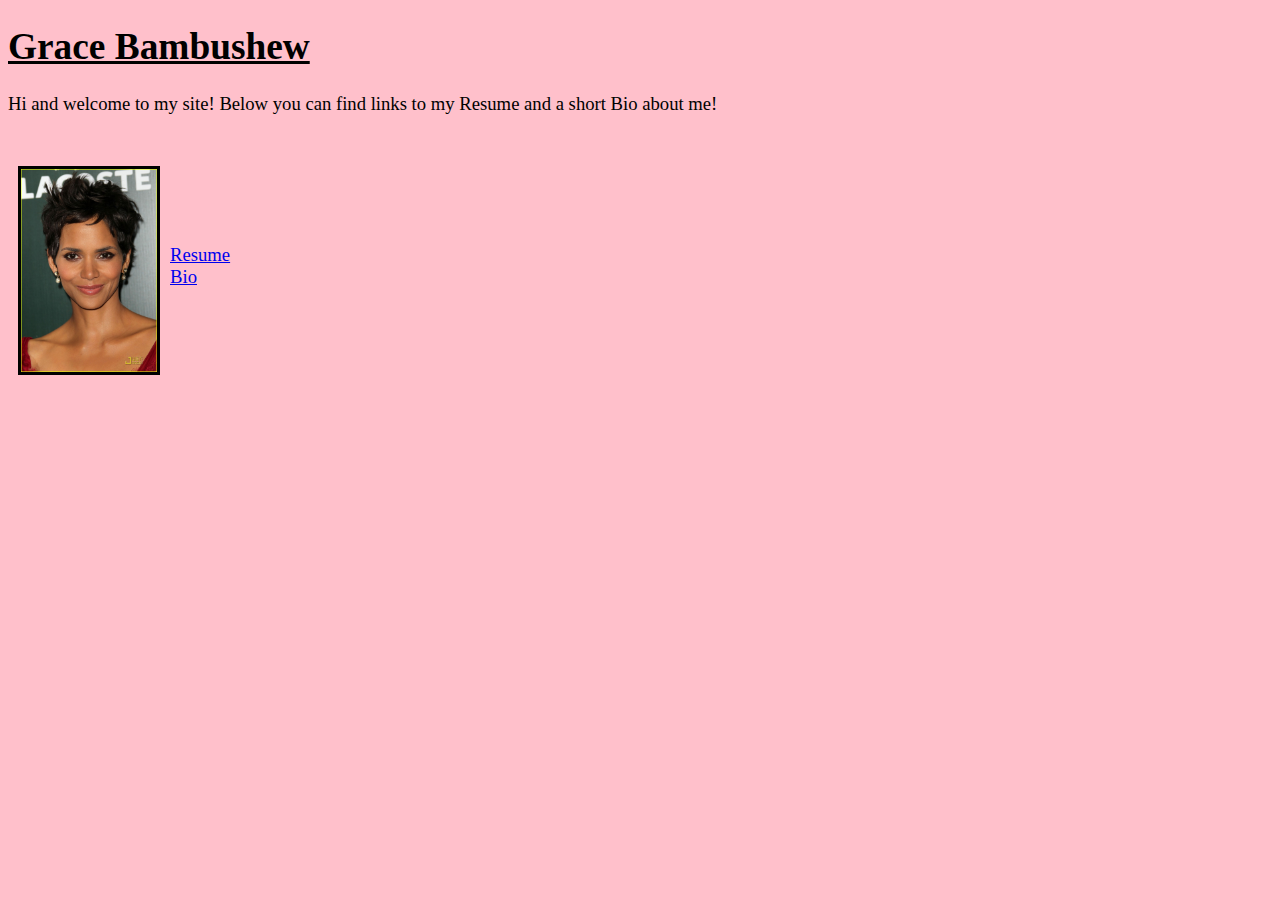
<file: index.html>
<!DOCTYPE html>
<html>
<head>
<title>Grace's Homepage</title>
<link rel="stylesheet" href="bio-index.css"/>
</head>


<body class="index-body">
<h1>Grace Bambushew</h1>
<p>Hi and welcome to my site! Below you can find links to my Resume and a short Bio about me!
<br/><br/>
</p>
<img src="Images/halle-berry.jpg" width="136" height="203" alt="Halle Berry" class="floatLeft"/>
<br/><br/><br/><br/>
<a href="resume.html">Resume</a>
<br/>
<a href="bio.html">Bio</a>
</body>
</html>
</file>
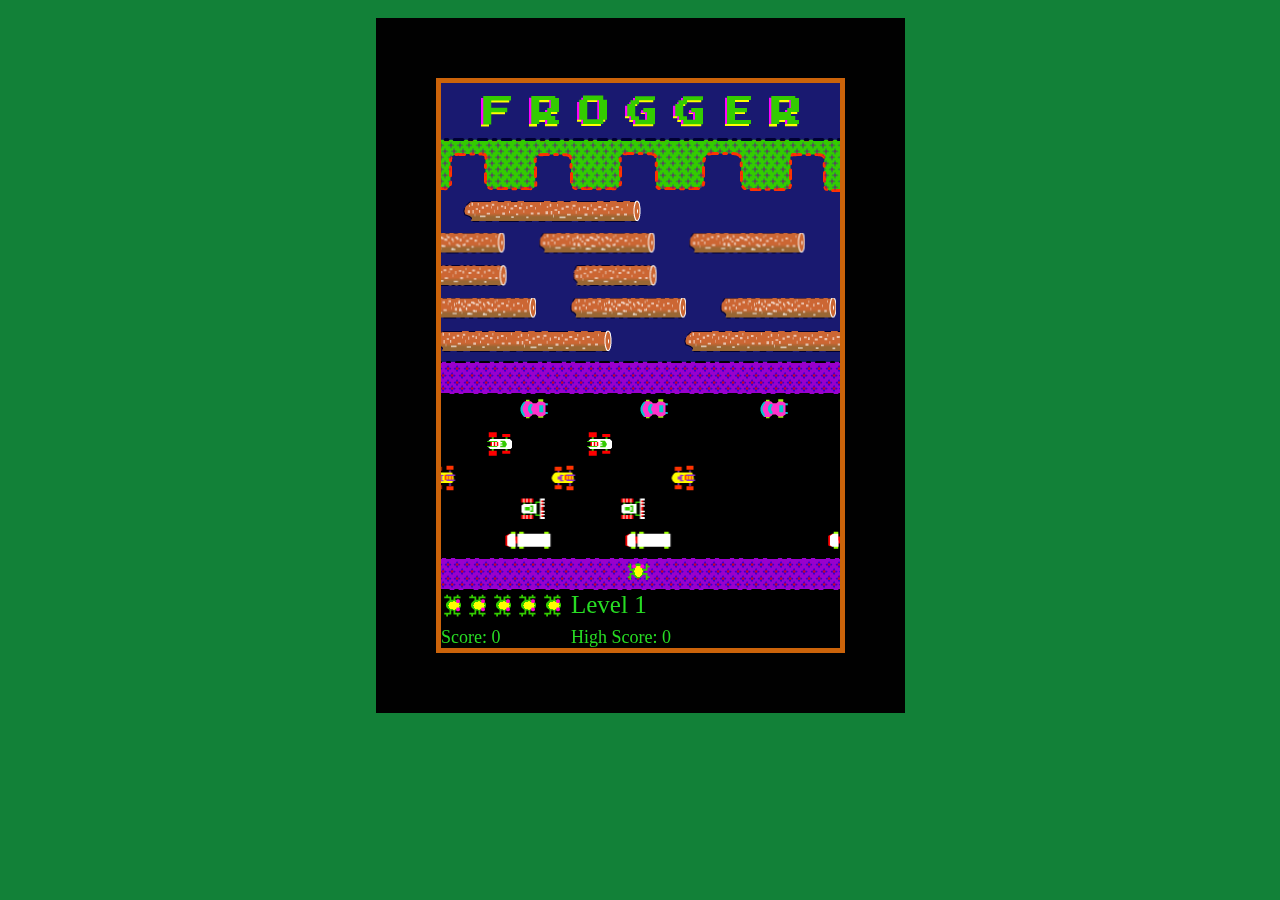
<file: frogger/index.html>
<!DOCTYPE html>
<html>
<head>
<meta http-equiv="Content-Type" content="text/html; charset=ISO-8859-1">
<title>Frogger</title>
<link rel="stylesheet" href="style.css">
<script src="game.js"></script>
</head>
<body onload="start_game()">
<div id="game_div">
<canvas id="game" height="565" width="399"></canvas>
<audio id="mysound" src="assets/boing.wav"></audio>
<audio id="deadsound" src="assets/short_chicken.mp3"></audio>
</div>
</body>
</html>
</file>
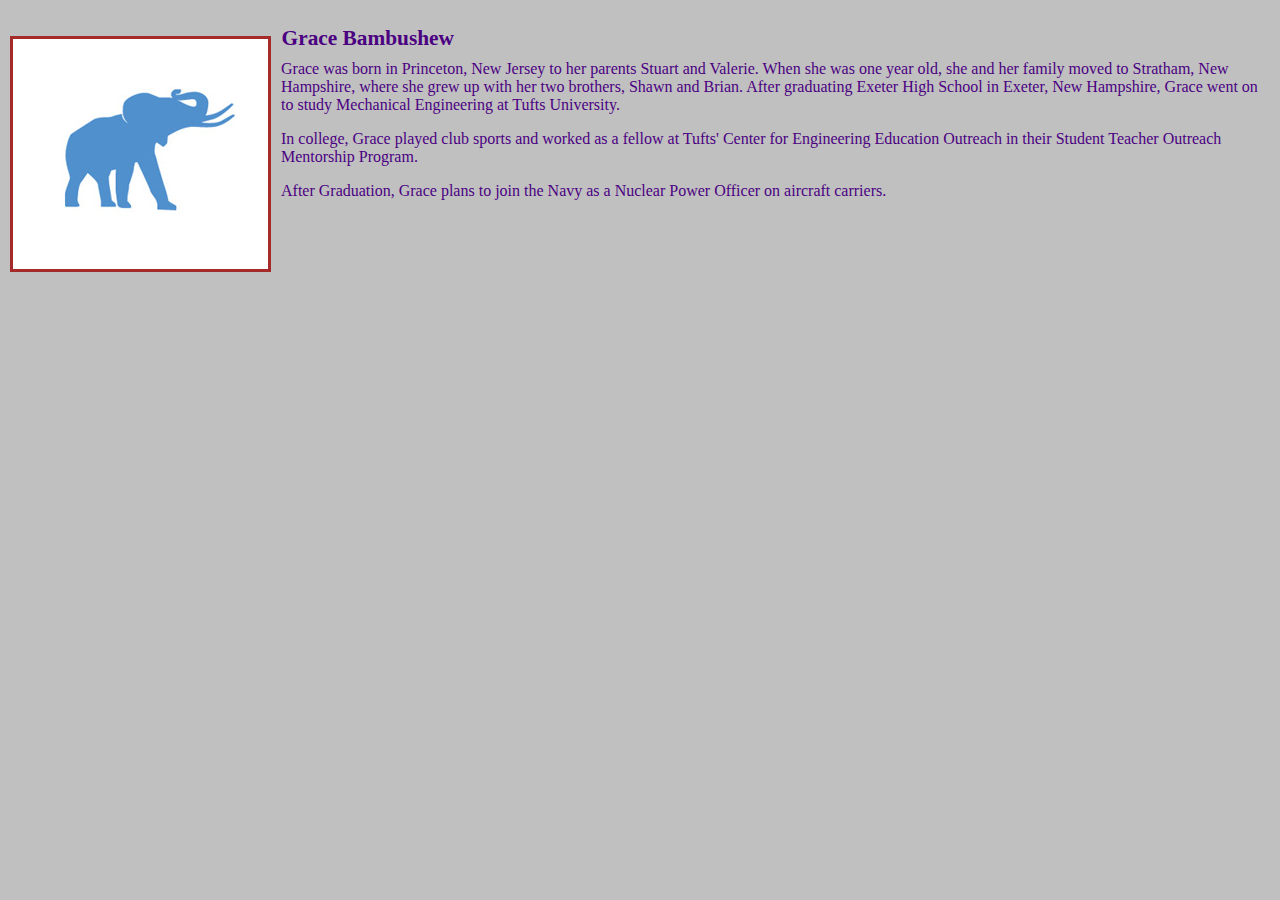
<file: bio.html>
<!DOCTYPE html>

<html>
<head>
<link rel="stylesheet" href="bio-index.css"/>
<title>Bio</title>
</head>

<body class="bio-body">
<h2>Grace Bambushew</h2>
<br/>
<img src="Images/jumbo.jpg" alt="Jumbo" class="jumbo"/>
<br/>
<p>Grace was born in Princeton, New Jersey to her parents Stuart and Valerie.
When she was one year old, she and her family moved to Stratham, New Hampshire, where she
grew up with her two brothers, Shawn and Brian. 
After graduating Exeter High School in Exeter, New Hampshire, Grace went on to 
study Mechanical Engineering at Tufts University. </p>
<p>In college, Grace played club sports and worked as a fellow at Tufts' Center for Engineering
Education Outreach in their Student Teacher Outreach Mentorship Program.</p>
<p>After Graduation, Grace plans to join the Navy as a Nuclear Power Officer on aircraft carriers.
</p>
</body>
</html>
</file>
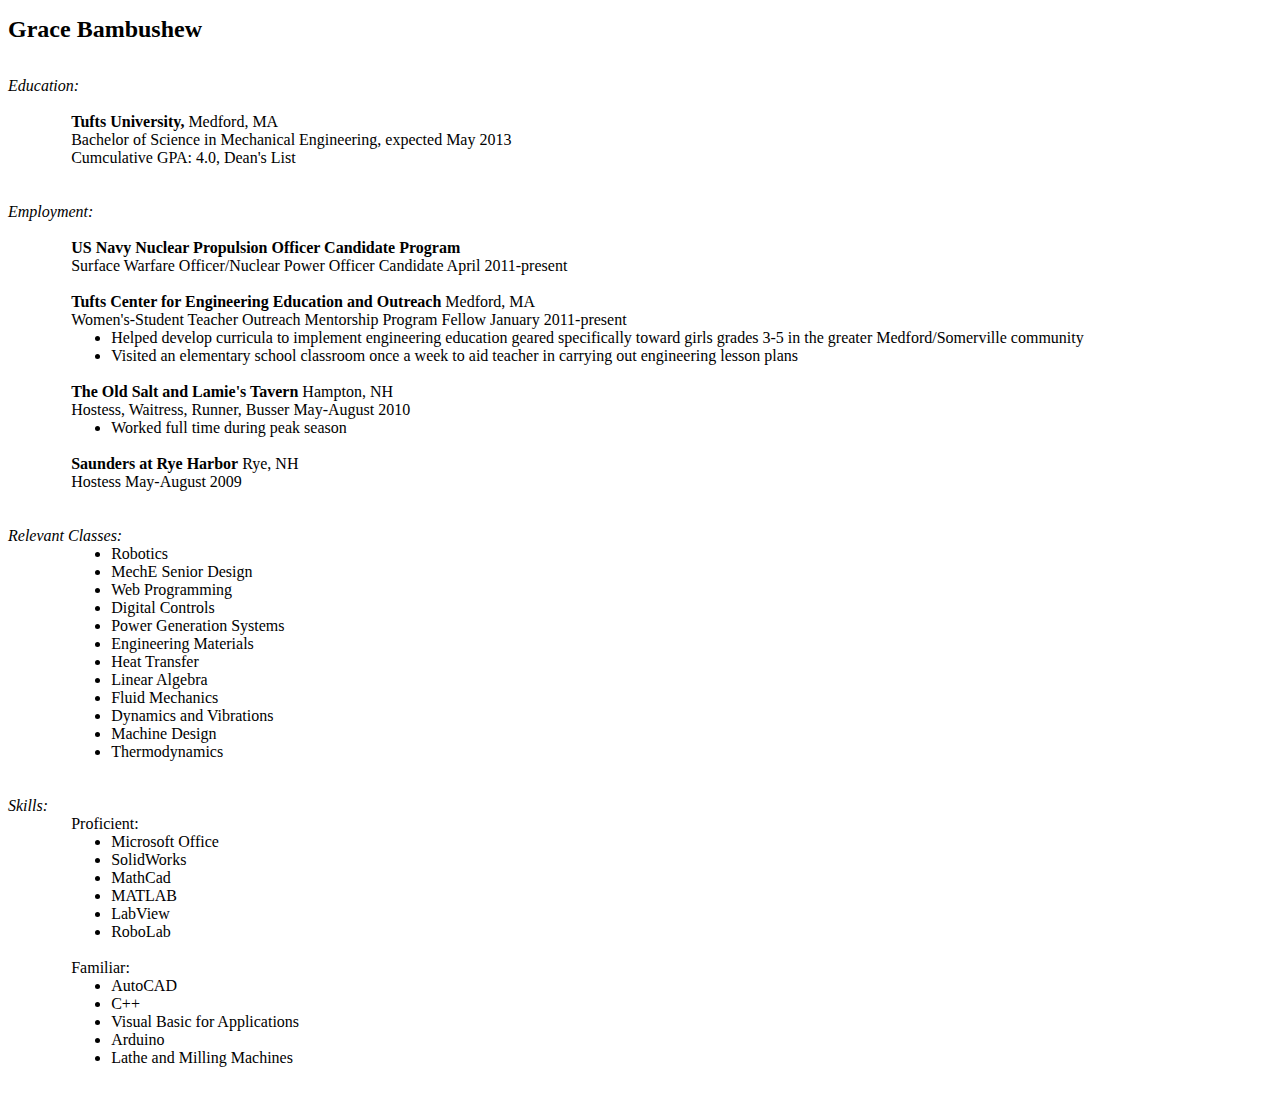
<file: resume.html>
<!DOCTYPE html>
<html>
<head>
	<link href="resumeweb.css" rel="stylesheet" />
	<title>resume</title>
</head>

<body>
<h1>Grace Bambushew</h1>
<br/>
<span class="sectionhead">Education:</span>
<div class="education">
<br/>
<span class="university">Tufts University,</span> 
<span class="location">Medford, MA</span>
<br/>
<span class="degree">Bachelor of Science in Mechanical Engineering, expected May 2013
<br/>
	Cumculative GPA: 4.0, Dean's List</span>
</div>
<br/>
<br/>

<span class="sectionhead">Employment:</span>
<div class="work">
<br/>
<span class="title">
US Navy Nuclear Propulsion Officer Candidate Program
</span>
<br/>
Surface Warfare Officer/Nuclear Power Officer Candidate
<span class="date/place">April 2011-present</span>
<br/><br/>
<span class="title">
Tufts Center for Engineering Education and Outreach
</span>
<span class="date/place">Medford, MA</span>
<br/>
<span class="description">
Women's-Student Teacher Outreach Mentorship Program Fellow
</span>
<span class="date">January 2011-present</span>
<ul>
	<li>Helped develop curricula to implement engineering education geared specifically toward girls
	grades 3-5 in the greater Medford/Somerville community</li>
	<li>Visited an elementary school classroom once a week to aid teacher in carrying out engineering lesson plans</li>
</ul>
<br/>
<span class="title">The Old Salt and Lamie's Tavern</span>
<span class="date/place">Hampton, NH</span>
<br/>
<span class="description">Hostess, Waitress, Runner, Busser</span>
<span class="date/place">May-August 2010</span>
<br/>
<ul>
	<li>Worked full time during peak season</li>
</ul>
<br/>
<span class="title">Saunders at Rye Harbor</span>
<span class="date/place">Rye, NH</span>
<br/>
<span class="description">Hostess</span>
<span class="date/place">May-August 2009</span>
</div>

<br/>
<br/>

<span class="sectionhead">Relevant Classes:</span>
<div class="classes">
<ul><li>Robotics</li>
<li>MechE Senior Design</li>
<li>Web Programming</li>
<li>Digital Controls</li>
<li>Power Generation Systems</li>
<li>Engineering Materials</li>
<li>Heat Transfer</li>
<li>Linear Algebra</li>
<li>Fluid Mechanics</li>
<li>Dynamics and Vibrations</li>
<li>Machine Design</li>
<li>Thermodynamics</li>
</ul>
</div>

<br/><br/>

<span class="sectionhead">Skills:</span>

<div class="skillz">
<span class="listhead">Proficient:</span>
<ul><li>Microsoft Office</li>
<li>SolidWorks</li>
<li>MathCad</li>
<li>MATLAB</li>
<li>LabView</li>
<li>RoboLab</li>
</ul>
</div>
<br/>

<div class="skillz">
<span class="listhead">Familiar:</span>
<ul><li>AutoCAD</li>
<li>C++</li>
<li>Visual Basic for Applications</li>
<li>Arduino</li>
<li>Lathe and Milling Machines</li>
</ul>
</div>
<br/>
<br/>
</body>

</html>
</file>
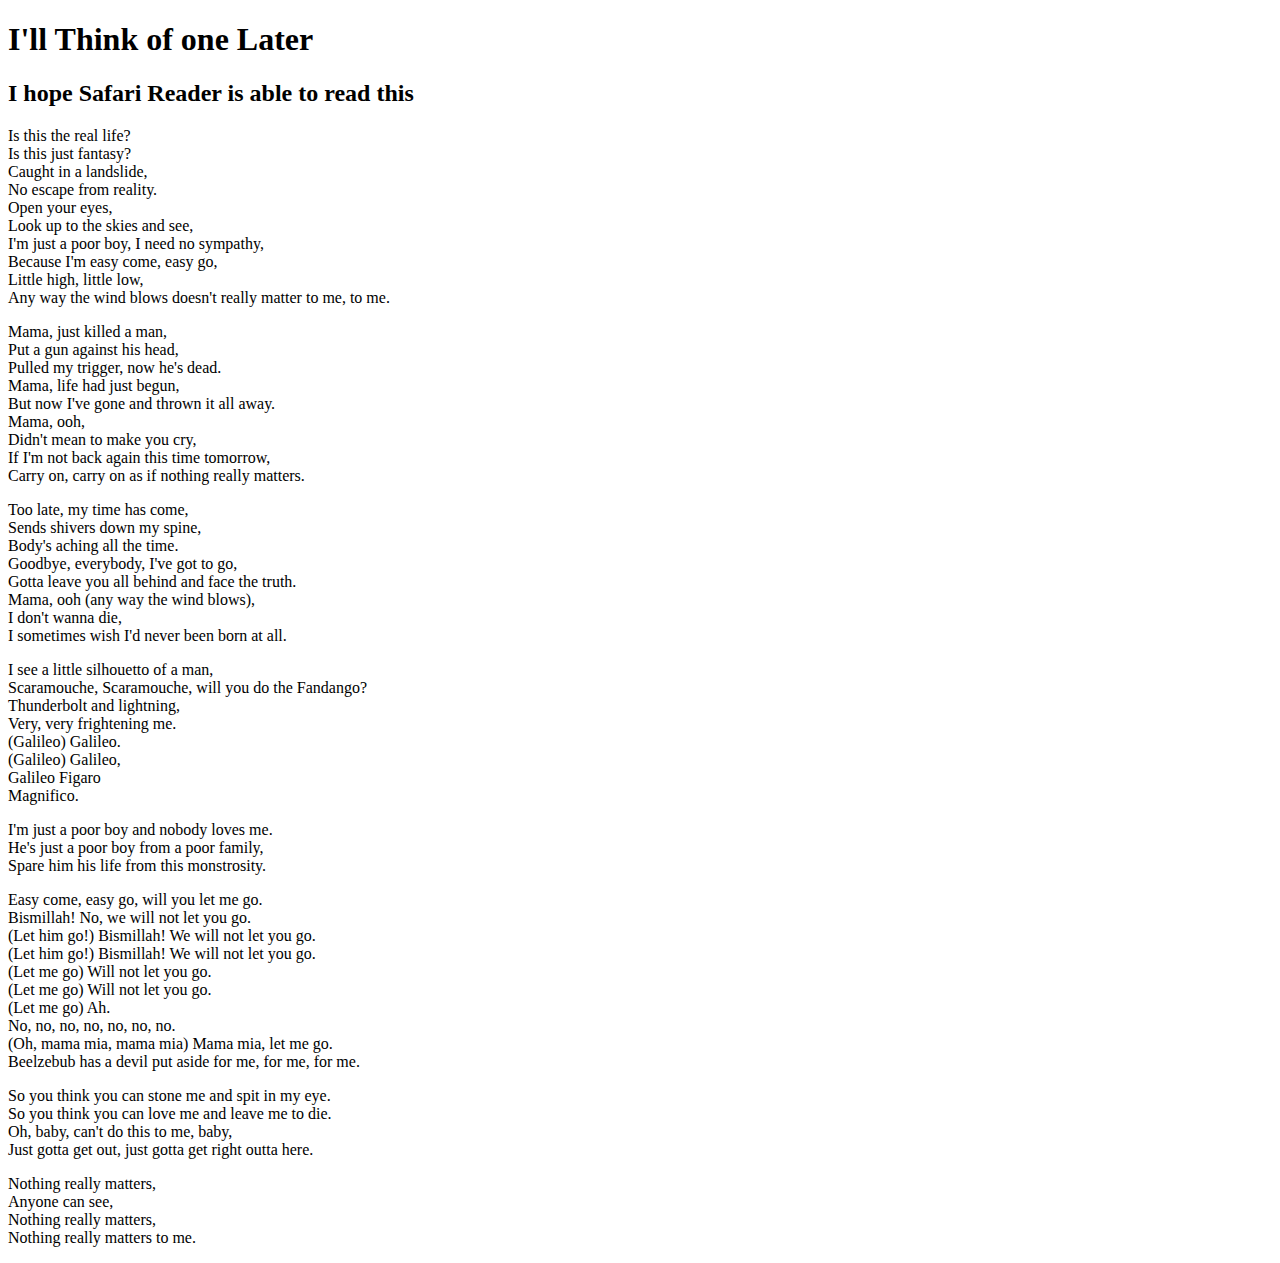
<file: safari/graces_first_website.html>
<!DOCTYPE html>
<html>

<head>
	<title>Building a Website</title>
</head>

<body>
	<header>
		<h1>I'll Think of one Later</h1>
	</header>
<article><h2>I hope Safari Reader is able to read this</h2>
<p>
Is this the real life?<br/>
Is this just fantasy?<br/>
Caught in a landslide,<br/>
No escape from reality.<br/>
Open your eyes,<br/>
Look up to the skies and see,<br/>
I'm just a poor boy, I need no sympathy,<br/>
Because I'm easy come, easy go,<br/>
Little high, little low,<br/>
Any way the wind blows doesn't really matter to me, to me.<br/>
</p>

<p>
Mama, just killed a man,<br/>
Put a gun against his head,<br/>
Pulled my trigger, now he's dead.<br/>
Mama, life had just begun,<br/>
But now I've gone and thrown it all away.<br/>
Mama, ooh,<br/>
Didn't mean to make you cry,<br/>
If I'm not back again this time tomorrow,<br/>
Carry on, carry on as if nothing really matters.<br/>
</p>
<p>
Too late, my time has come,<br/>
Sends shivers down my spine,<br/>
Body's aching all the time.<br/>
Goodbye, everybody, I've got to go,<br/>
Gotta leave you all behind and face the truth.<br/>
Mama, ooh (any way the wind blows),<br/>
I don't wanna die,<br/>
I sometimes wish I'd never been born at all.<br/>
</p>
<p>
I see a little silhouetto of a man,<br/>
Scaramouche, Scaramouche, will you do the Fandango?<br/>
Thunderbolt and lightning,<br/>
Very, very frightening me.<br/>
(Galileo) Galileo.<br/>
(Galileo) Galileo,<br/>
Galileo Figaro<br/>
Magnifico.<br/>
</p>
<p>
I'm just a poor boy and nobody loves me.<br/>
He's just a poor boy from a poor family,<br/>
Spare him his life from this monstrosity.<br/>
</p>

<p>
Easy come, easy go, will you let me go.<br/>
Bismillah! No, we will not let you go.<br/>
(Let him go!) Bismillah! We will not let you go.<br/>
(Let him go!) Bismillah! We will not let you go.<br/>
(Let me go) Will not let you go.<br/>
(Let me go) Will not let you go.<br/>
(Let me go) Ah.<br/>
No, no, no, no, no, no, no.<br/>
(Oh, mama mia, mama mia) Mama mia, let me go.<br/>
Beelzebub has a devil put aside for me, for me, for me.<br/>
</p>

<p>
So you think you can stone me and spit in my eye.<br/>
So you think you can love me and leave me to die.<br/>
Oh, baby, can't do this to me, baby,<br/>
Just gotta get out, just gotta get right outta here.<br/>
</p>

<p>
Nothing really matters,<br/>
Anyone can see,<br/>
Nothing really matters,<br/>
Nothing really matters to me.<br/>
</p>


</article>

</body>

</html>
</file>
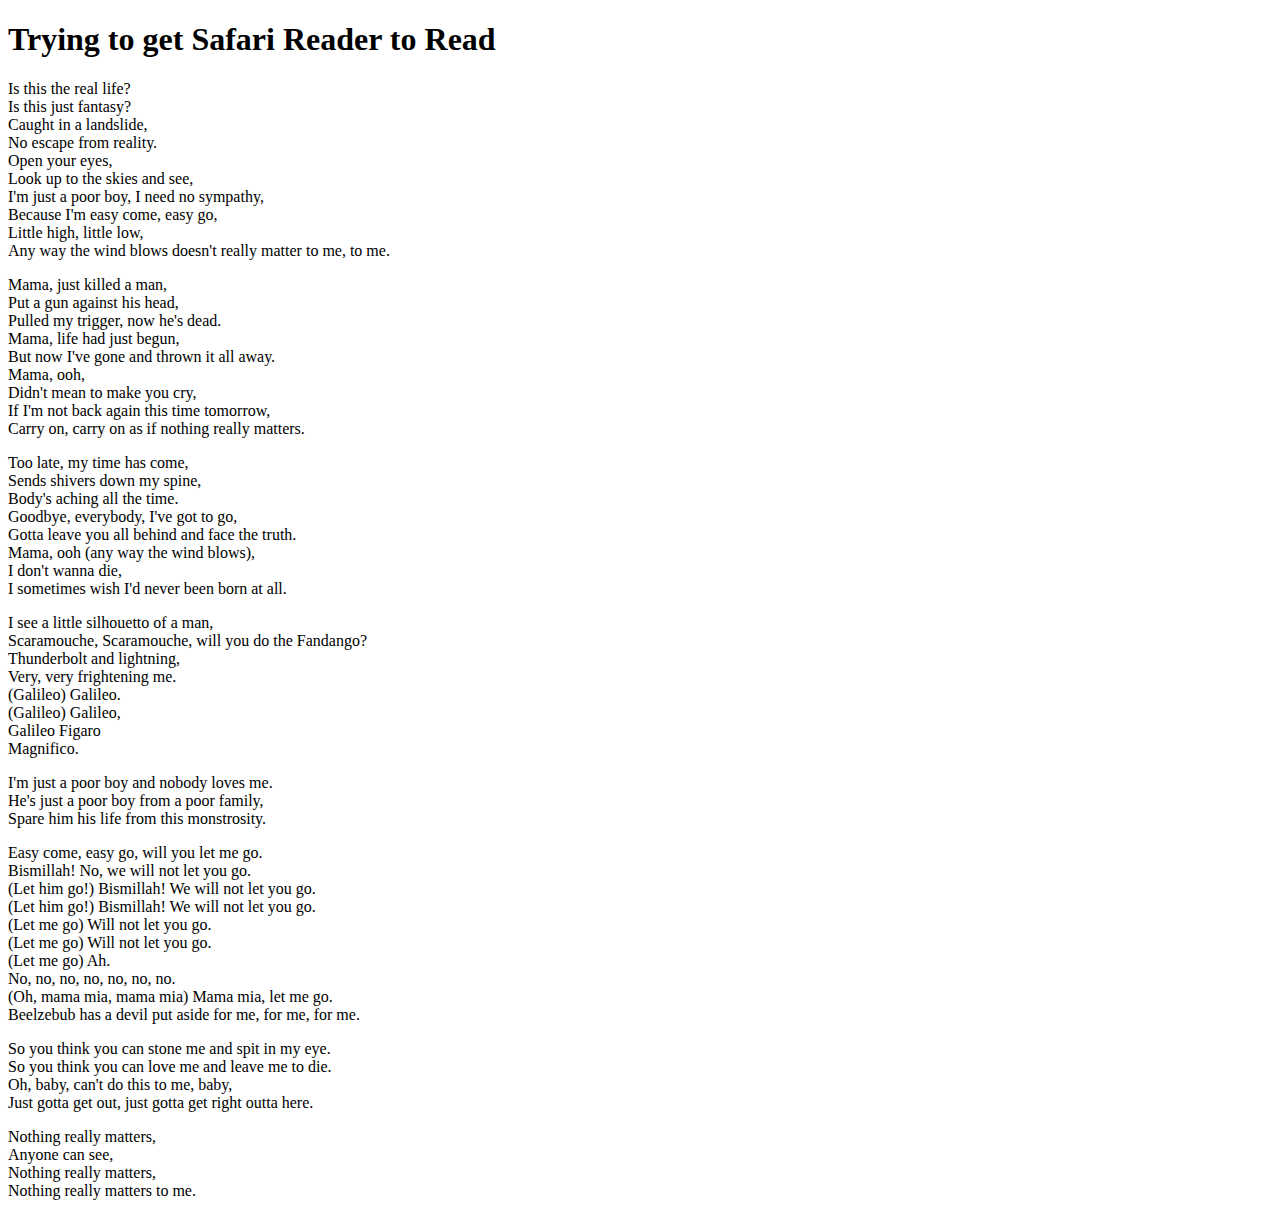
<file: safari/safari_reader_test.html>
<!DOCTYPE html>
<html>

<head>
	<title>Testing Safari Reader</title>
</head>

<body>
	
<div id="content-header">
<h1 class="title">Trying to get Safari Reader to Read</h1>
</div>
<div id="content-area">
<article>
<p>
Is this the real life?<br/>
Is this just fantasy?<br/>
Caught in a landslide,<br/>
No escape from reality.<br/>
Open your eyes,<br/>
Look up to the skies and see,<br/>
I'm just a poor boy, I need no sympathy,<br/>
Because I'm easy come, easy go,<br/>
Little high, little low,<br/>
Any way the wind blows doesn't really matter to me, to me.<br/>
</p>

<p>
Mama, just killed a man,<br/>
Put a gun against his head,<br/>
Pulled my trigger, now he's dead.<br/>
Mama, life had just begun,<br/>
But now I've gone and thrown it all away.<br/>
Mama, ooh,<br/>
Didn't mean to make you cry,<br/>
If I'm not back again this time tomorrow,<br/>
Carry on, carry on as if nothing really matters.<br/>
</p>
<p>
Too late, my time has come,<br/>
Sends shivers down my spine,<br/>
Body's aching all the time.<br/>
Goodbye, everybody, I've got to go,<br/>
Gotta leave you all behind and face the truth.<br/>
Mama, ooh (any way the wind blows),<br/>
I don't wanna die,<br/>
I sometimes wish I'd never been born at all.<br/>
</p>
<p>
I see a little silhouetto of a man,<br/>
Scaramouche, Scaramouche, will you do the Fandango?<br/>
Thunderbolt and lightning,<br/>
Very, very frightening me.<br/>
(Galileo) Galileo.<br/>
(Galileo) Galileo,<br/>
Galileo Figaro<br/>
Magnifico.<br/>
</p>
<p>
I'm just a poor boy and nobody loves me.<br/>
He's just a poor boy from a poor family,<br/>
Spare him his life from this monstrosity.<br/>
</p>

<p>
Easy come, easy go, will you let me go.<br/>
Bismillah! No, we will not let you go.<br/>
(Let him go!) Bismillah! We will not let you go.<br/>
(Let him go!) Bismillah! We will not let you go.<br/>
(Let me go) Will not let you go.<br/>
(Let me go) Will not let you go.<br/>
(Let me go) Ah.<br/>
No, no, no, no, no, no, no.<br/>
(Oh, mama mia, mama mia) Mama mia, let me go.<br/>
Beelzebub has a devil put aside for me, for me, for me.<br/>
</p>

<p>
So you think you can stone me and spit in my eye.<br/>
So you think you can love me and leave me to die.<br/>
Oh, baby, can't do this to me, baby,<br/>
Just gotta get out, just gotta get right outta here.<br/>
</p>

<p>
Nothing really matters,<br/>
Anyone can see,<br/>
Nothing really matters,<br/>
Nothing really matters to me.<br/>
</p>


</article>

</div>

	
</body>

</html>
</file>
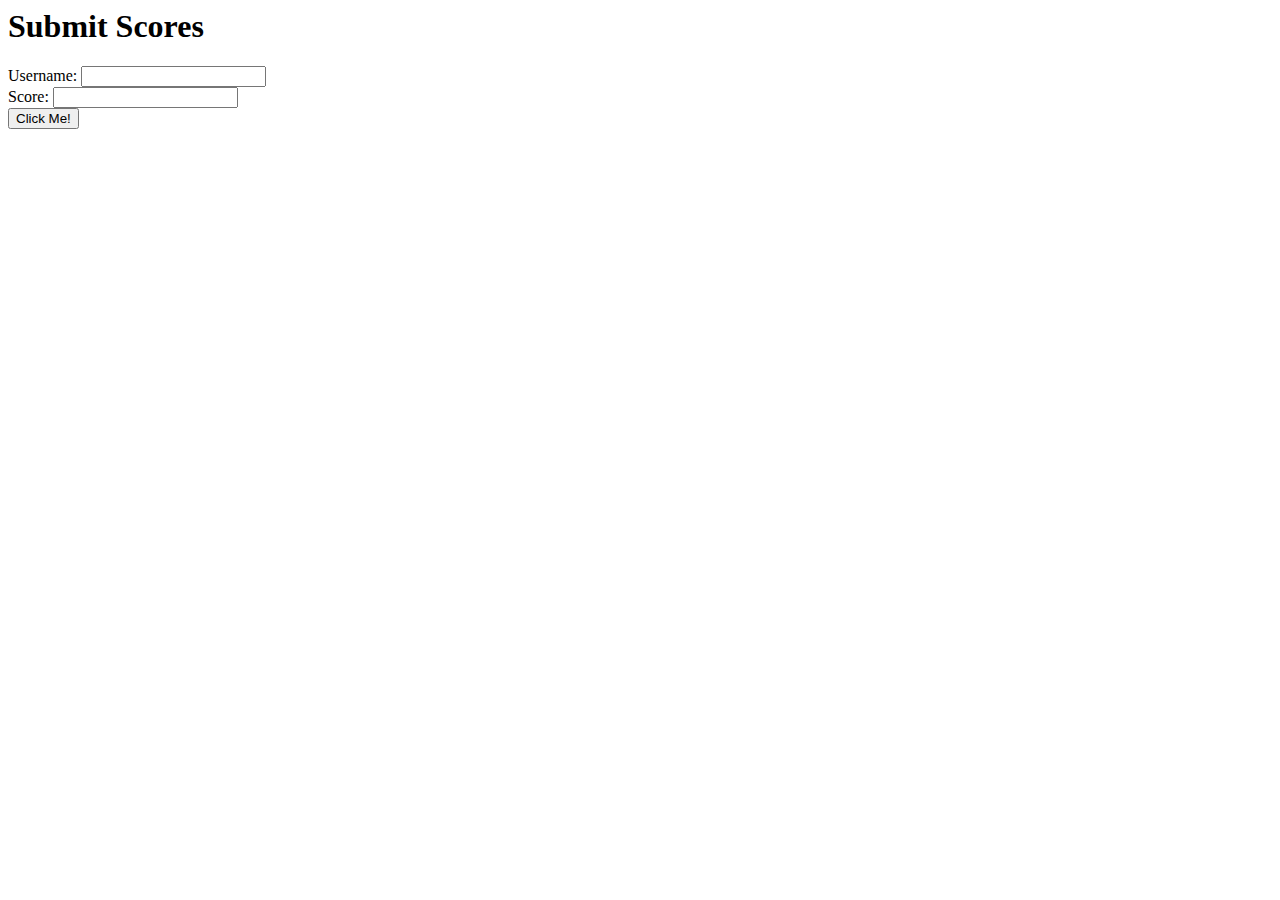
<file: score/testScores.html>
<!DOCTYPE html/>
<html>
<head>
<title>Test Scores</title>
<script type="text/javascript" src="assets/jquery-1.9.1.min.js"></script>
<script type="text/javascript" src="testScores.js"></script>
</head>

<body>
<h1>Submit Scores</h1>
<div>
Username: <input type="text" id="username" name="username"><br>
Score: <input type="text" id="score" name="score"><br>
<button id="subScores" type="button">Click Me!</button>
</div>
	
</body>
</html>
</file>
<file: bio-index.css>
.index-body{background-color:pink;
			font:Cambria; 
			font-size:14pt;
}

img.floatLeft{
	float:left;
	margin:10px;
	border:solid 3px;
}

h1{text-decoration:underline;}

.bio-body{
 margin-left:0%; font-size:12pt; font-family:Cambria; background-color:silver;
 color:indigo;
 }
 
 h2{
	font-size:16pt; font-family:Cambria; position:absolute; left:22%;
	color:indigo;
	}
	
 img.jumbo{
	float:left; margin:10px; border:solid 3px; border-color:brown;
	
}
</file>
<file: frogger/style.css>
#game_div{
    text-align: center;
}

canvas {
    background-color: #cb630a;
    padding: 5px;
    margin: 10px;
    border-width: 60px;
    border-color: #010101;
    border-style: solid;
}

body {
    background-color: #128138;
}
</file>
<file: resumeweb.css>
h1{
	font-size:18pt; 
	font-family: Cambria;
}

body{
	font-family: Cambria;
	/*margin-left: 5%;*/
	font-size: 12pt;
}

div{
	margin-left: 5%;
}

.university,.title{
	font-weight:bold;
}

.sectionhead{
	font-size:12pt;
	font-style:italic;
	margin-left:0;
}	
	
ul{
	margin:0%; 
}
</file>
